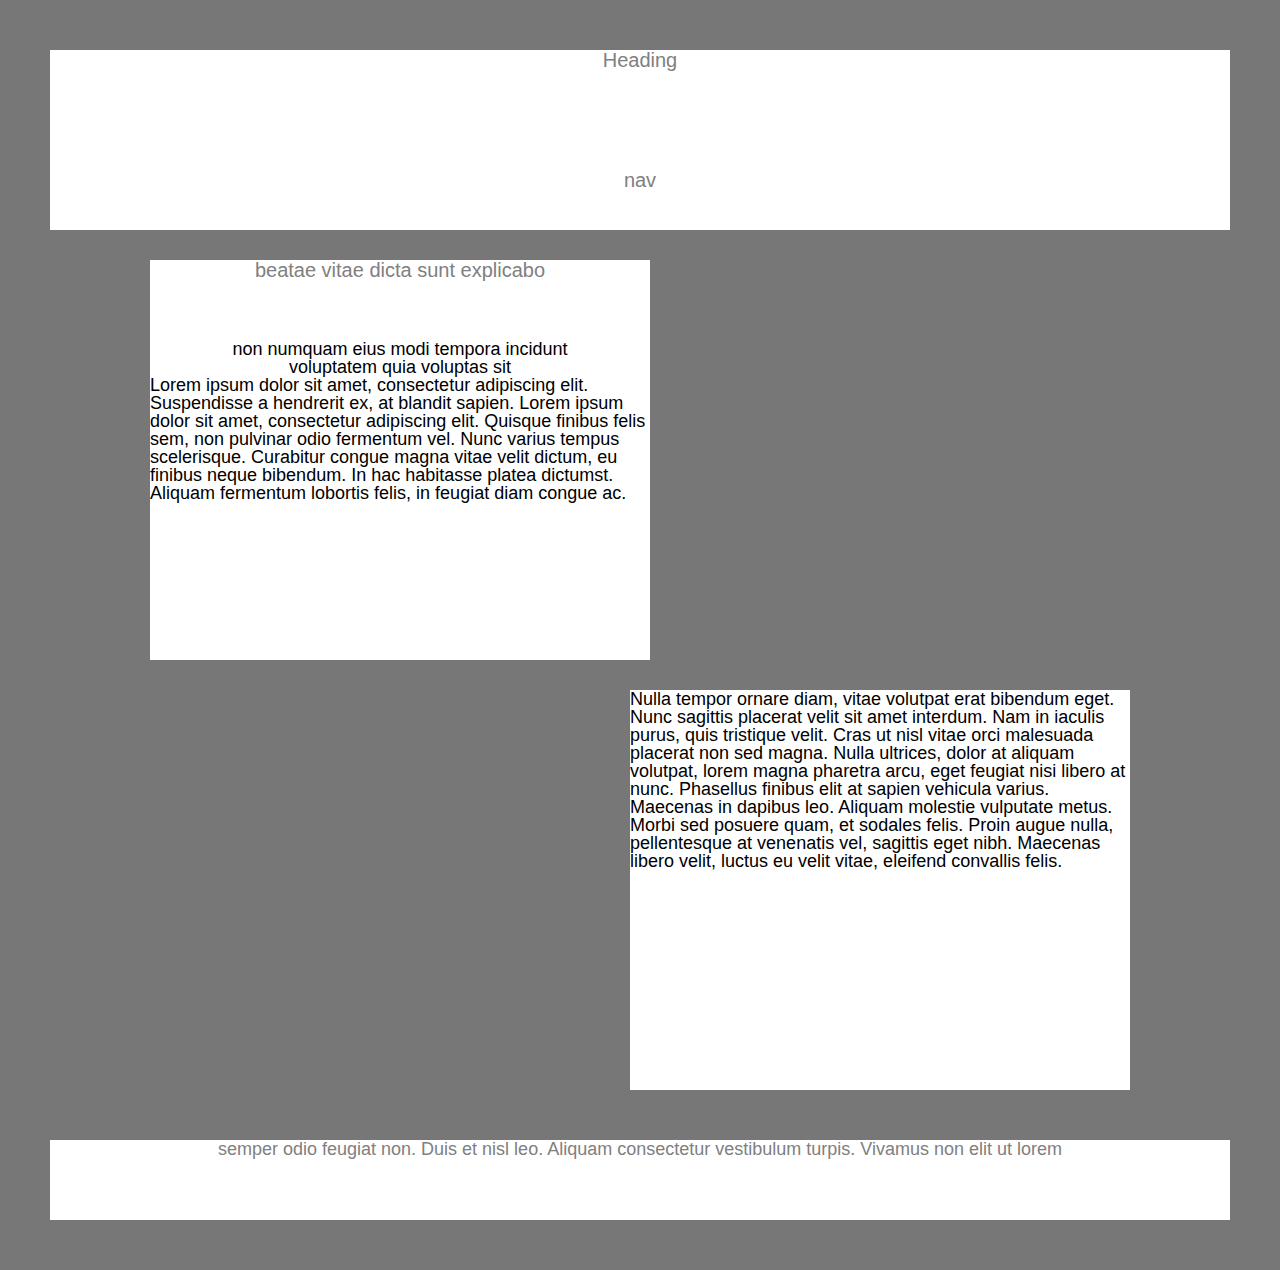
<file: index.html>
<!doctype html>
<html lang="en-us">

<head>
  <meta charset="UTF-8">
  <title>homework</title>
   <link rel="stylesheet" type="text/css" href="reset.css">

  <link rel="stylesheet" type="text/css" href="style.css">
  
</head>

<body>

      <h1>Heading </h1>

      <nav>nav</nav>

      <div id="content"> 

        <h1> beatae vitae dicta sunt explicabo</h1>
        
        <h2>non numquam eius modi tempora incidunt</h2>
        
        <h3> voluptatem quia voluptas sit </h3>

      <p>Lorem ipsum dolor sit amet, consectetur adipiscing elit. Suspendisse a hendrerit ex, at blandit sapien. Lorem ipsum dolor sit amet, consectetur adipiscing elit. Quisque finibus felis sem, non pulvinar odio fermentum vel. Nunc varius tempus scelerisque.
        Curabitur congue magna vitae velit dictum, eu finibus neque bibendum. In hac habitasse platea dictumst. Aliquam fermentum lobortis felis, in feugiat diam congue ac. </p>
      </div>

      <section id="test">

      <div id="content2">

      <p>Nulla tempor ornare diam, vitae volutpat erat bibendum eget. Nunc sagittis placerat velit sit amet interdum. Nam in iaculis purus, quis tristique velit. Cras ut nisl vitae orci malesuada placerat non sed magna. Nulla ultrices, dolor at aliquam volutpat,
        lorem magna pharetra arcu, eget feugiat nisi libero at nunc. Phasellus finibus elit at sapien vehicula varius. Maecenas in dapibus leo. Aliquam molestie vulputate metus. Morbi sed posuere quam, et sodales felis. Proin augue nulla, pellentesque
        at venenatis vel, sagittis eget nibh. Maecenas libero velit, luctus eu velit vitae, eleifend convallis felis.</p>
      </div>

        <div class="clear"></div>
      </section>
      <footer>semper odio feugiat non. Duis et nisl leo. Aliquam consectetur vestibulum turpis. Vivamus non elit ut lorem </footer>
</body>

</html>
</file>
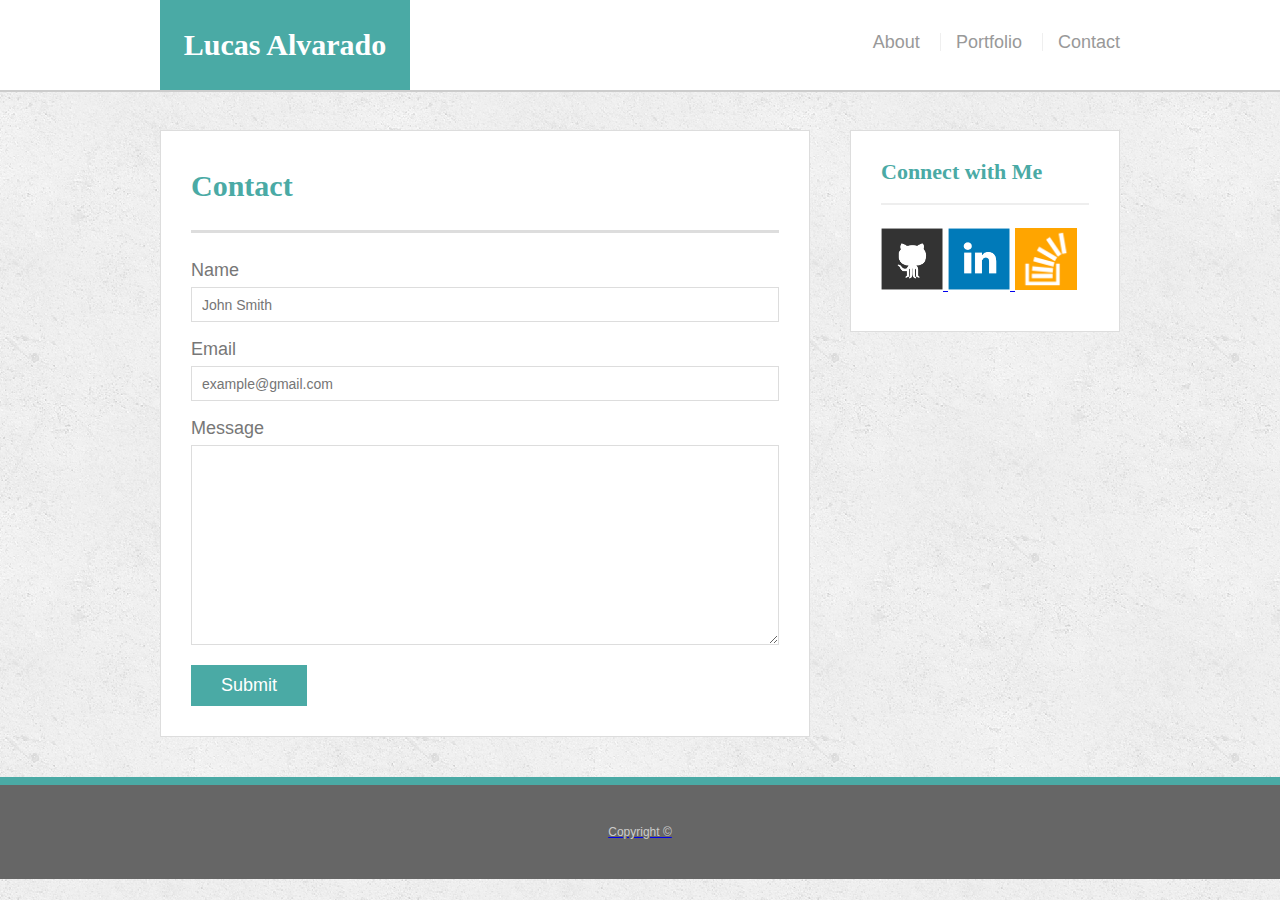
<file: portfolio solution/contact.html>
<!doctype html>
<html lang="en-us">

<head>
  <meta charset="UTF-8">
  <title>Contact | Lucas Alvarado</title>
  <link rel="stylesheet" type="text/css" href="assets/css/reset.css">
  <link rel="stylesheet" type="text/css" href="assets/css/style.css">
</head>

<body>

  <header id="masthead">
    <div class="container">
      <a href="index.html" id="logo">Lucas Alvarado</a>
      <nav>
        <a href="index.html">About</a>
        <a href="portfolio.html">Portfolio</a>
        <a href="contact.html">Contact</a>
      </nav>
    </div>
  </header>

  <div id="main-container" class="container">
    <section class="main-section">
      <h1>Contact</h1>

      <form id="contact-form">
        <ul>
          <li>
            <label for="name">Name</label>
            <input type="text" id="name" name="name" placeholder="John Smith" required="required">
          </li>
          <li>
            <label for="email">Email</label>
            <input type="email" id="email" name="email" placeholder="example@gmail.com" required="required">
          </li>
          <li>
            <label for="message">Message</label>
            <textarea id="message" name="message" required="required"></textarea>
          </li>
        </ul>
        <input type="submit">
      </form>

    </section>

    <section class="sidebar">
      <div id="connect">
        <h2>Connect with Me</h2>

        <a href="https://github.com/lucasalvarado23" target="_blank"><img src="assets/images/github-128.png" class="social" alt="GitHub"</a>
        <a href="https://www.linkedin.com/in/lucas-alvarado-120913150/" target="_blank"><img src="assets/images/linkedin-128.png" class="social" alt="LinkedIn"</a>
        <a href="//stackoverflow.com/users/8825906/lucas-alvarado" target="_blank"><img src="assets/images/stackoverflow-128.png" class="social" alt="Stack Overflow"</a>
      </div>
    </section>
  </div>

  <footer>
    <div class="container">
      Copyright &copy; 
    </div>
  </footer>
</body>

</html>
</file>
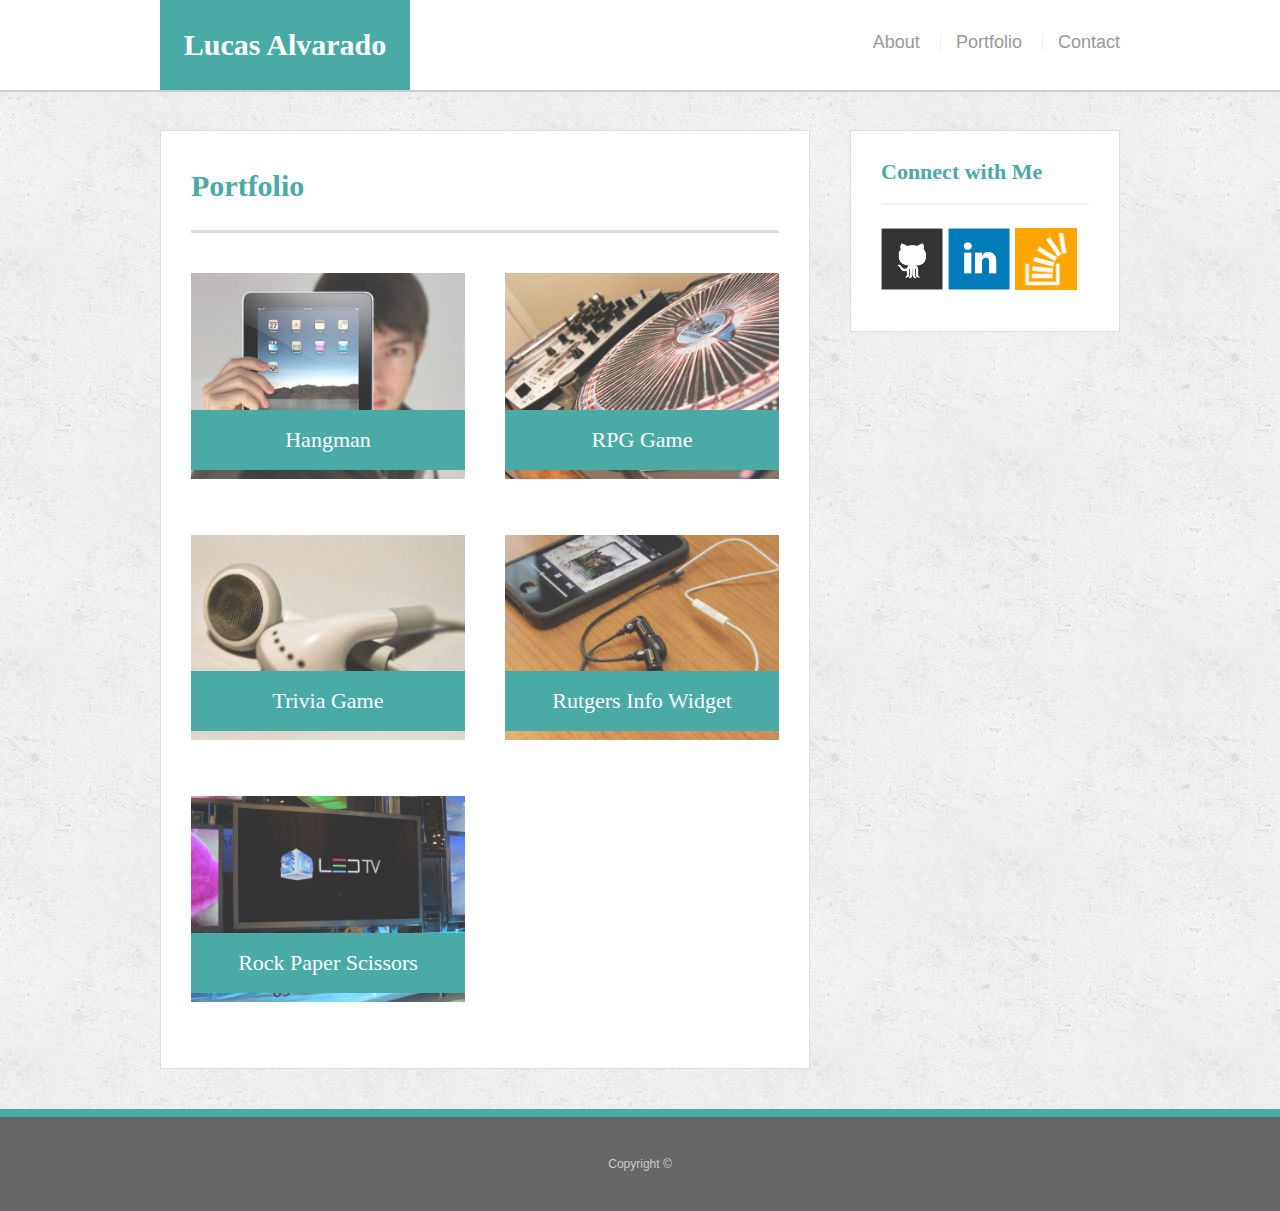
<file: portfolio solution/portfolio.html>
<!doctype html>
<html lang="en-us">

<head>
  <meta charset="UTF-8">
  <title>Portfolio | Your Name</title>
  <link rel="stylesheet" type="text/css" href="assets/css/reset.css">
  <link rel="stylesheet" type="text/css" href="assets/css/style.css">
</head>

<body>

  <header id="masthead">
    <div class="container">
      <a href="index.html" id="logo">Lucas Alvarado</a>
      <nav>
        <a href="index.html">About</a>
        <a href="portfolio.html">Portfolio</a>
        <a href="contact.html">Contact</a>
      </nav>
    </div>
  </header>

  <div id="main-container" class="container">
    <section class="main-section">
      <h1>Portfolio</h1>

      <div class="work">
        <img src="assets/images/technics-q-c-640-480-1.jpg" alt="hangman">

        <h3>Hangman</h3>
      </div>
      <div class="work">
        <img src="assets/images/technics-q-c-640-480-2.jpg" alt="RPG Game">

        <h3>RPG Game</h3>
      </div>
      <div class="work">
        <img src="assets/images/technics-q-c-640-480-5.jpg" alt="Trivia Game">

        <h3>Trivia Game</h3>
      </div>
      <div class="work">
        <img src="assets/images/technics-q-c-640-480-7.jpg" alt="Rutgers Info Widget">

        <h3>Rutgers Info Widget</h3>
      </div>
      <div class="work">
        <img src="assets/images/technics-q-c-640-480-9.jpg" alt="Rock Paper Scissors">

        <h3>Rock Paper Scissors</h3>
      </div>

    </section>

    <section class="sidebar">
      <div id="connect">
        <h2>Connect with Me</h2>

        <a href="https://github.com/lucasalvarado23" target="_blank"><img src="assets/images/github-128.png" class="social" alt="GitHub" /></a>
        <a href="https://www.linkedin.com/in/lucas-alvarado-120913150/" target="_blank"><img src="assets/images/linkedin-128.png" class="social" alt="LinkedIn" /></a>
        <a href="//stackoverflow.com/users/8825906/lucas-alvarado" target="_blank"><img src="assets/images/stackoverflow-128.png" class="social" alt="Stack Overflow" /></a>
      </div>
    </section>
  </div>

  <footer>
    <div class="container">
      Copyright &copy; 
    </div>
  </footer>
</body>

</html>
</file>
<file: style.css>
body {
    background-color: #777;
    font-family: 'Arial', 'Helvetica Neue', Helvetica, sans-serif;
    font-size: 18px;
    margin: 0 auto; padding: 50px;
    overflow: auto;
}

h1 {
    color: gray;
    border-style: inset;
    background-color: white;
     height: 80px;
     text-align: center;
     font-size: 20px;
}

h2 {
	text-align: center;
}

h3 {
	text-align: center;
}

nav {
	color: gray;
    border-style: inset;
    background-color: white;
     padding: 40px;
     text-align: center;
     font-size: 20px;
     border: 40px;
}

#content {
	background-color: white;
	height:400px;
	width: 500px;
	float: left;
	margin-top: 30px;
	margin-left: 100px;
}

#content2 {
	background-color: white;
	height: 400px;
	width: 500px;
	float: right;
	margin-top: 30px;
	margin-right: 100px;
}

.clear {
	clear: both;
}

footer {
	color: gray;
    border-style: inset;
    background-color: white;
    height: 80px;
    width: 100%;
    text-align: center;
    margin-top: 50px;

}
</file>
<file: portfolio solution/assets/css/style.css>
body {
  font-family: Arial, "Helvetica Neue", Helvetica, sans-serif;
  font-size: 18px;
  line-height: 34px;
  color: #777;
  background: url("../images/concrete_seamless.png");
}

* {
  box-sizing: border-box;
}

/* general */

.container {
  width: 100%;
  max-width: 960px;
  margin: 0 auto;
  clear: both;
}

h1,
h2,
h3,
p {
  margin-bottom: 20px;
}

p:last-child {
  margin-bottom: 0;
}

h1,
h2,
h3 {
  font-family: Georgia, Times, "Times New Roman", serif;
  font-weight: 700;
  color: #4aaaa5;
}

h1 {
  padding-bottom: 20px;
  font-size: 30px;
  line-height: 49px;
  border-bottom: 3px solid #ddd;
}

h2,
h3 {
  font-size: 22px;
}

/* header */

#masthead {
  position: fixed;
  z-index: 99;
  width: 100%;
  margin: 0 0 30px;
  overflow: auto;
  color: #fff;
  background: #fff;
  border-bottom: 2px solid #ccc;
}

#logo {
  float: left;
  width: 250px;
  height: 90px;
  font-family: Georgia, Times, "Times New Roman", serif;
  font-size: 30px;
  font-weight: 700;
  line-height: 90px;
  color: #fff;
  text-align: center;
  text-decoration: none;
  background: #4aaaa5;
}

nav {
  float: right;
  margin-top: 25px;
}

nav a {
  display: inline-block;
  padding-left: 15px;
  margin-left: 15px;
  line-height: 18px;
  color: #999;
  text-decoration: none;
  border-left: 1px solid #efefef;
}

nav a:first-child {
  border-left: 0 none;
}

/* footer */

footer {
  padding: 30px 0;
  clear: both;
  font-size: 12px;
  color: #fff;
  color: #ccc;
  text-align: center;
  background: #666;
  border-top: 8px solid #4aaaa5;
}

/* sidebar */

.sidebar {
  float: right;
  width: 100%;
  max-width: 270px;
  padding: 30px;
  margin-bottom: 20px;
  background: #fff;
  border: 1px solid #ddd;
}

h3,
.sidebar h2 {
  padding-bottom: 20px;
  margin-bottom: 15px;
  line-height: 22px;
  border-bottom: 2px solid #eee;
}

.social {
  width: 62px;
  height: 62px;
  margin-top: 8px;
  margin-right: 5px;
}

.social:last-child {
  margin-right: 0;
}

/* main */

#main-container {
  padding-top: 130px;
}

.main-section {
  float: left;
  width: 100%;
  max-width: 650px;
  padding: 30px;
  margin: 0 0 40px;
  background: #fff;
  border: 1px solid #ddd;
}

/* portfolio page */

.work {
  position: relative;
  float: left;
  width: 274px;
  margin: 20px 0 25px;
  overflow: auto;
}

.work:nth-child(even) {
  margin-right: 40px;
}

.work img {
  width: 100%;
  border: 0 none;
  opacity: 0.8;
}

.work h3 {
  position: absolute;
  bottom: 20px;
  width: 100%;
  padding: 15px;
  margin-bottom: 0;
  font-weight: 300;
  line-height: 30px;
  color: #fff;
  text-align: center;
  background: #4aaaa5;
  border-bottom: 0;
}

.auth-image {
  float: left;
  width: 200px;
  height: auto;
  margin-top: 10px;
  margin-right: 25px;
}

/* contact page */

#contact-form ul {
  margin-bottom: 20px;
}

#contact-form li {
  margin-bottom: 10px;
}

label,
input[type=text],
input[type=email],
textarea {
  display: block;
  width: 100%;
}

input[type=text],
input[type=email],
textarea {
  height: 35px;
  padding: 0 10px;
  font-size: 14px;
  border: 1px solid #ddd;
}

textarea {
  height: 200px;
}

input[type=submit] {
  padding: 10px 30px;
  font-size: 18px;
  color: #fff;
  cursor: pointer;
  background: #4aaaa5;
  border: 0 none;
}
</file>
